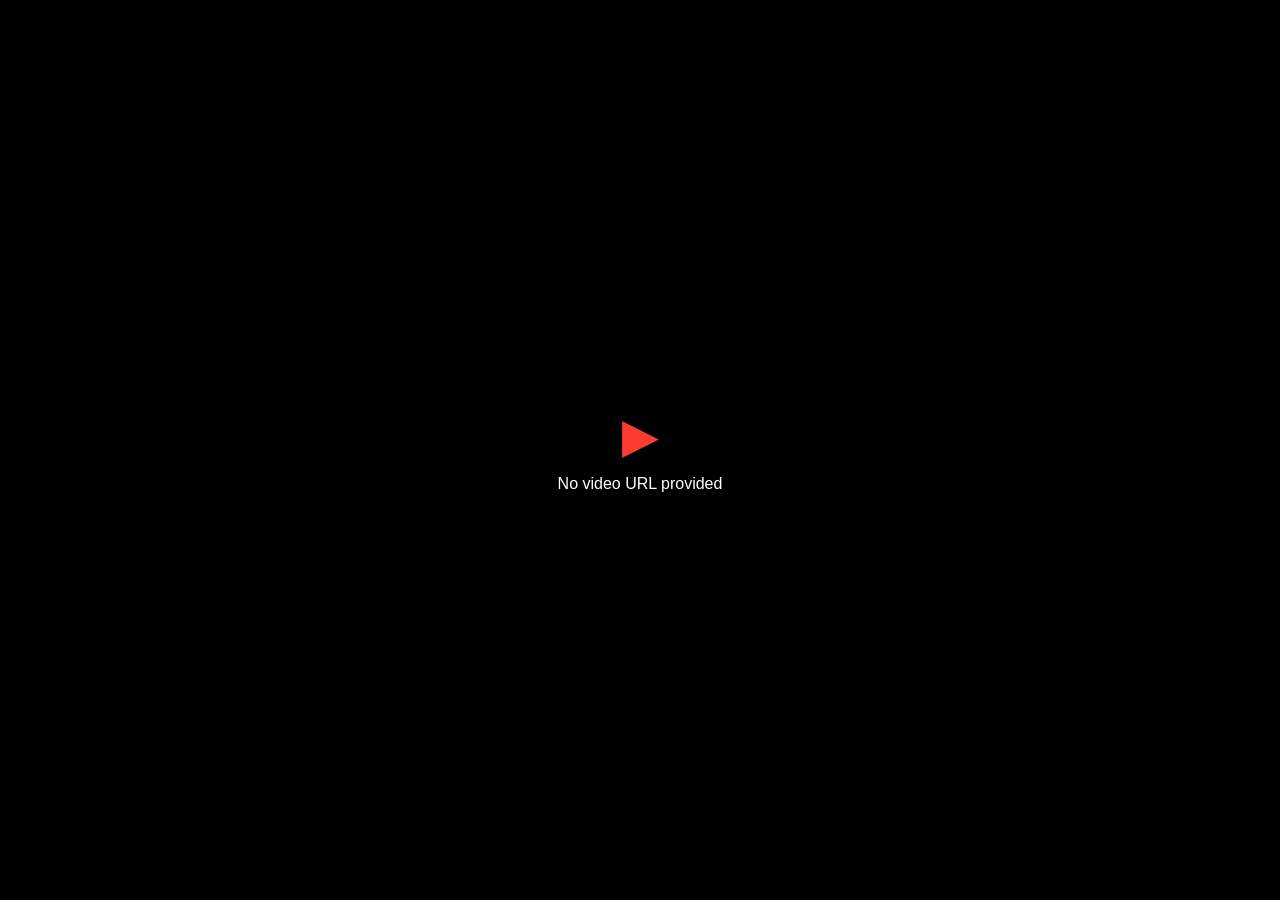
<file: player.html>
<!DOCTYPE html>
<html lang="en">
<head>
    <meta charset="UTF-8">
    <meta name="viewport" content="width=device-width, initial-scale=1.0">
    <title>STV Play</title>
    <style>
        * { margin: 0; padding: 0; box-sizing: border-box; }
        html, body { width: 100%; height: 100%; background: #000; overflow: hidden; }
        #player-root { width: 100%; height: 100%; }
        iframe, video { width: 100%; height: 100%; border: none; display: block; }
        .error {
            display: flex; align-items: center; justify-content: center;
            width: 100%; height: 100%; color: #fff; font-family: sans-serif;
            flex-direction: column; gap: 12px; text-align: center; padding: 24px;
        }
        .error span { font-size: 48px; color: #ff3b30; }
    </style>
</head>
<body>
    <div id="player-root"></div>
    <script>
    (function() {
        const params = new URLSearchParams(location.search);
        const rawUrl = params.get('url');
        const root = document.getElementById('player-root');

        if (!rawUrl) {
            root.innerHTML = '<div class="error"><span>▶</span><p>No video URL provided</p></div>';
            return;
        }

        const url = decodeURIComponent(rawUrl);
        const lower = url.toLowerCase();

        // YouTube
        if (lower.includes('youtube.com/watch?v=')) {
            try {
                const videoId = new URL(url).searchParams.get('v');
                if (videoId) {
                    const iframe = document.createElement('iframe');
                    iframe.src = 'https://www.youtube.com/embed/' + videoId + '?autoplay=1&rel=0&modestbranding=1';
                    iframe.allow = 'accelerometer; autoplay; clipboard-write; encrypted-media; gyroscope; picture-in-picture; fullscreen';
                    iframe.allowFullscreen = true;
                    root.appendChild(iframe);
                    return;
                }
            } catch(e) {}
        }
        if (lower.includes('youtu.be/')) {
            const videoId = url.split('youtu.be/')[1].split('?')[0];
            if (videoId) {
                const iframe = document.createElement('iframe');
                iframe.src = 'https://www.youtube.com/embed/' + videoId + '?autoplay=1&rel=0&modestbranding=1';
                iframe.allow = 'accelerometer; autoplay; clipboard-write; encrypted-media; gyroscope; picture-in-picture; fullscreen';
                iframe.allowFullscreen = true;
                root.appendChild(iframe);
                return;
            }
        }

        // Direct video files
        const videoExts = ['.mp4', '.m3u8', '.webm', '.mkv', '.avi', '.mov', '.ts', '.m3u', '.mpd'];
        const isVideoFile = videoExts.some(ext => lower.endsWith(ext) || lower.includes(ext + '?'));

        if (isVideoFile) {
            const video = document.createElement('video');
            video.src = url;
            video.controls = true;
            video.autoplay = true;
            video.playsInline = true;
            video.style.width = '100%';
            video.style.height = '100%';
            video.style.objectFit = 'contain';
            root.appendChild(video);
            video.play().catch(function(){});
            return;
        }

        // Everything else: iframe (PHP pages, HTML embeds, any URL)
        // SIN sandbox ni referrerPolicy para que PHP streaming funcione correctamente
        const iframe = document.createElement('iframe');
        iframe.src = url;
        iframe.allow = 'autoplay; fullscreen; encrypted-media; picture-in-picture; camera; microphone';
        iframe.allowFullscreen = true;
        root.appendChild(iframe);
    })();
    </script>
</body>
</html>
</file>
